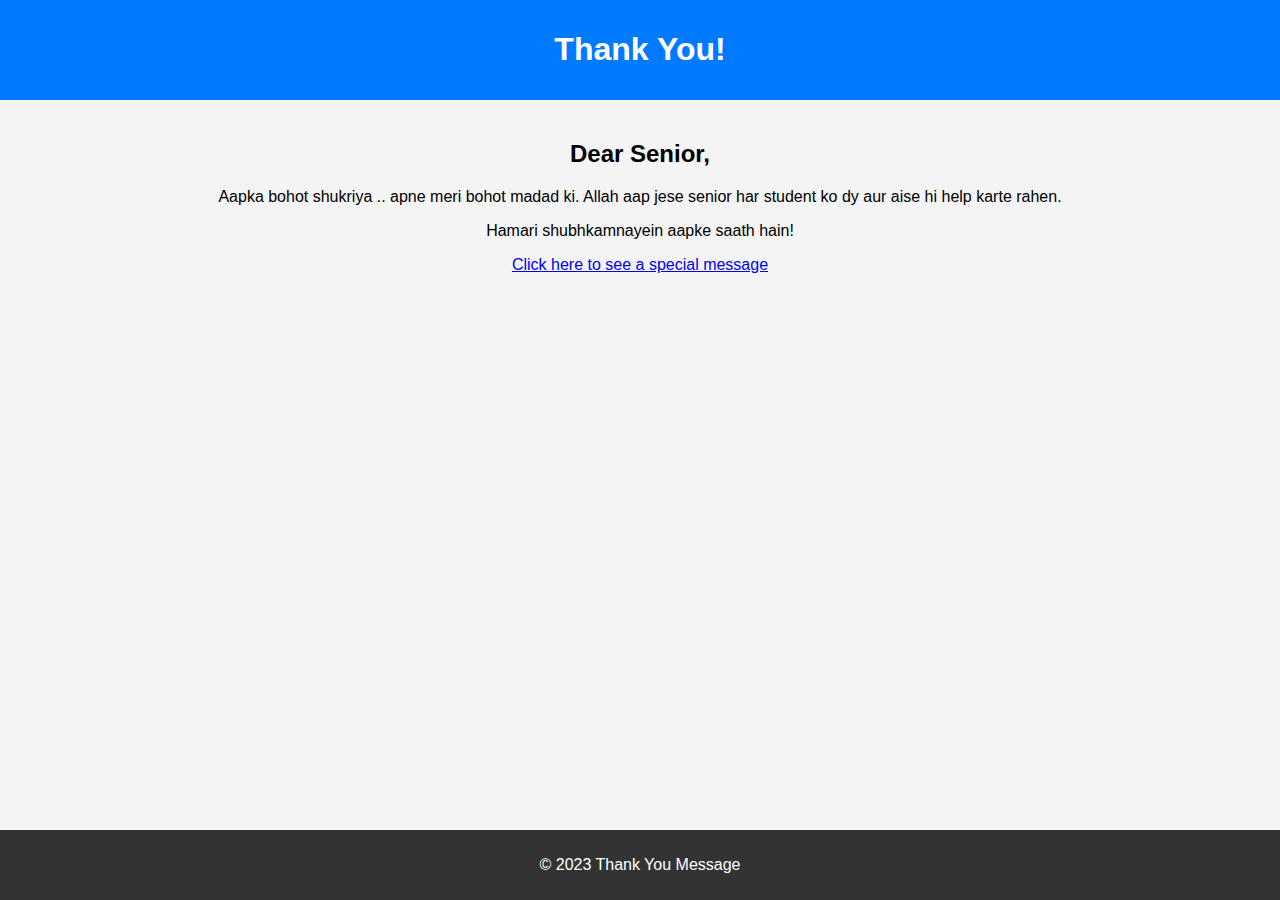
<file: index.html>
<!DOCTYPE html>
<html lang="en">
<head>
    <meta charset="UTF-8">
    <meta name="viewport" content="width=device-width, initial-scale=1.0">
    <title>Thank You</title>
    <link rel="stylesheet" href="styles.css">
</head>
<body>
    <header>
        <h1>Thank You!</h1>
    </header>
    <main>
        <h2>Dear Senior,</h2>
        <p>Aapka bohot shukriya .. apne meri bohot madad ki. Allah aap jese senior har student ko dy aur aise hi help karte rahen.</p>
        <p>Hamari shubhkamnayein aapke saath hain!</p>
        <a href="thankyou.html">Click here to see a special message</a>
    </main>
    <footer>
        <p>&copy; 2023 Thank You Message</p>
    </footer>
</body>
</html>
</file>
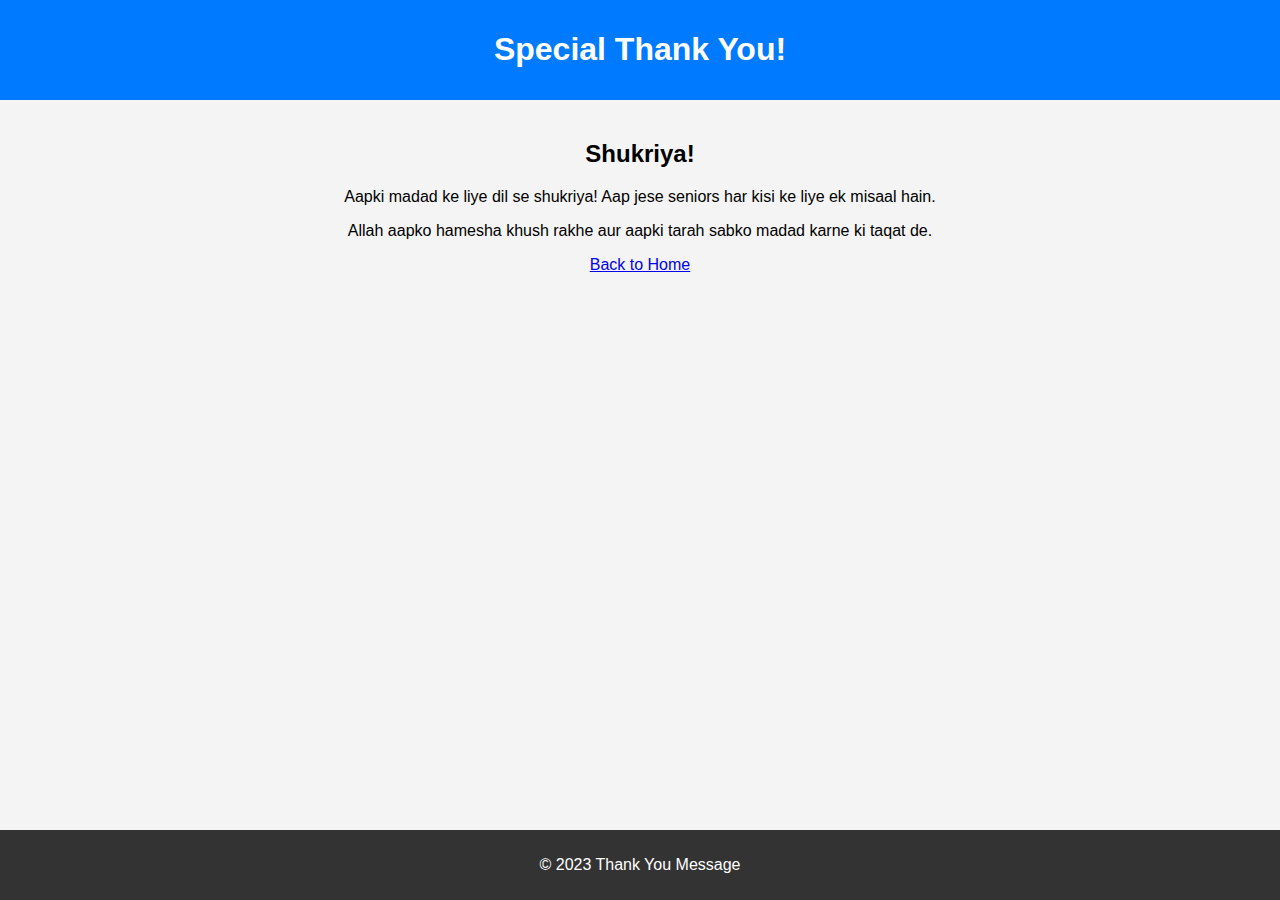
<file: thankyou.html>
<!DOCTYPE html>
<html lang="en">
<head>
    <meta charset="UTF-8">
    <meta name="viewport" content="width=device-width, initial-scale=1.0">
    <title>Thank You Message</title>
    <link rel="stylesheet" href="styles.css">
</head>
<body>
    <header>
        <h1>Special Thank You!</h1>
    </header>
    <main>
        <h2>Shukriya!</h2>
        <p>Aapki madad ke liye dil se shukriya! Aap jese seniors har kisi ke liye ek misaal hain.</p>
        <p>Allah aapko hamesha khush rakhe aur aapki tarah sabko madad karne ki taqat de.</p>
        <a href="index.html">Back to Home</a>
    </main>
    <footer>
        <p>&copy; 2023 Thank You Message</p>
    </footer>
</body>
</html>
</file>
<file: styles.css>
body {
    font-family: Arial, sans-serif;
    margin: 0;
    padding: 0;
    background-color: #f4f4f4;
}

header {
    background: #007BFF;
    color: #fff;
    padding: 10px 0;
    text-align: center;
}

main {
    padding: 20px;
    text-align: center;
}

footer {
    background: #333;
    color: #fff;
    text-align: center;
    padding: 10px 0;
    position: absolute;
    width: 100%;
    bottom: 0;
}
</file>
